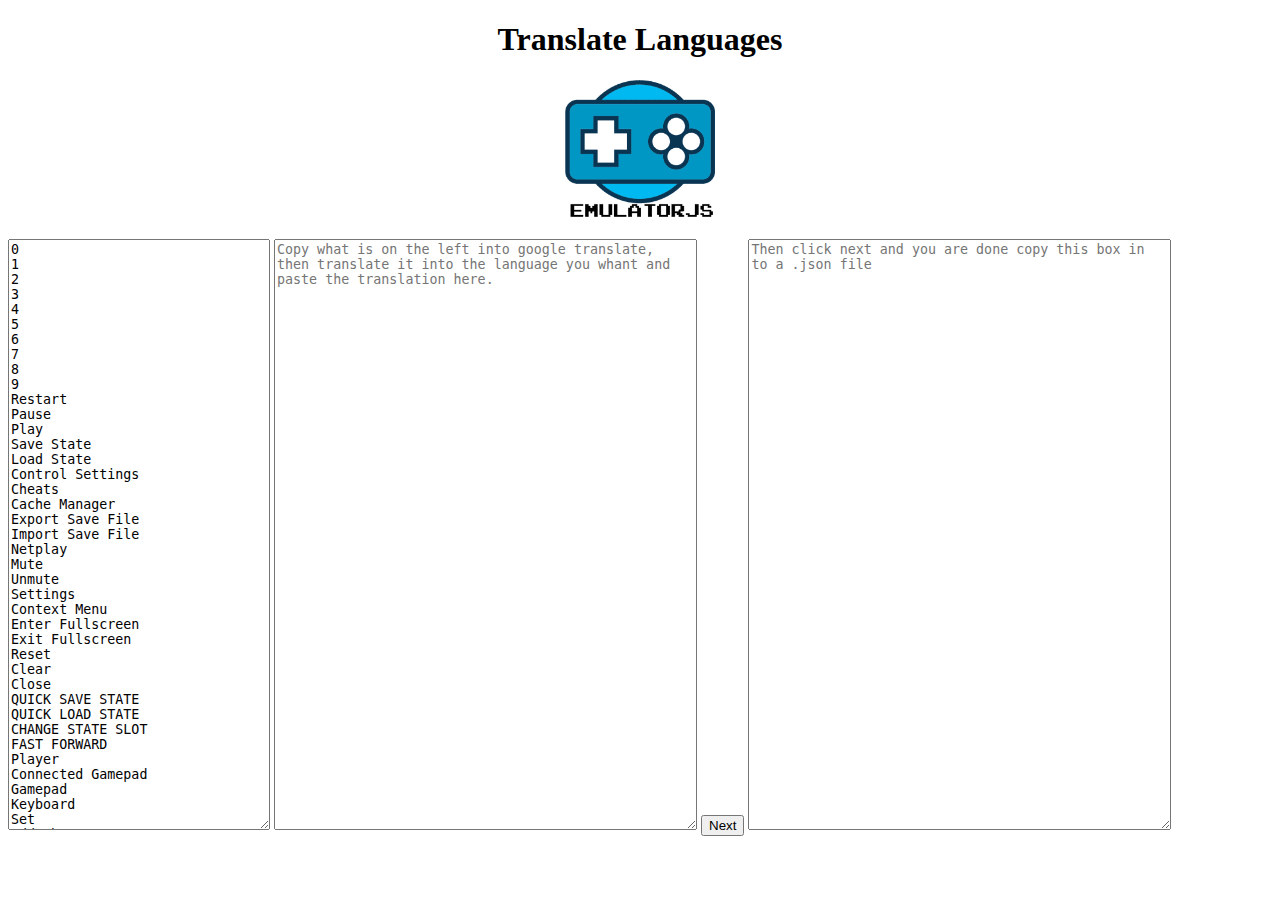
<file: data/localization/Translate.html>
<!DOCTYPE html>
<html lang="en">
    <head>
        <meta charset="UTF-8">
        <title>EmulatorJS | Translate Languages</title>
        <link rel="icon" type="image/png" href="[data-uri]">
    </head>
    <body>
        <center>
            <h1>Translate Languages</h1>
            <img style="width: 150px;" src="[data-uri]">
        </center>
        <br>
        <textarea id="box1" rows="39.5" cols="30"></textarea>
        <textarea id="box2" placeholder="Copy what is on the left into google translate, then translate it into the language you whant and paste the translation here." rows="39.5" cols="50"></textarea>
        <button onclick="startc()">Next</button>
        <textarea id="box3" placeholder="Then click next and you are done copy this box in to a .json file" rows="39.5" cols="50"></textarea>
    </body>
    <script type="text/javascript">
        var data = {
            "0": "-0",
            "1": "-1",
            "2": "-2",
            "3": "-3",
            "4": "-4",
            "5": "-5",
            "6": "-6",
            "7": "-7",
            "8": "-8",
            "9": "-9",
            "Restart": "-Restart",
            "Pause": "-Pause",
            "Play": "-Play",
            "Save State": "-Save State",
            "Load State": "-Load State",
            "Control Settings": "-Control Settings",
            "Cheats": "-Cheats",
            "Cache Manager": "-Cache Manager",
            "Export Save File": "-Export Save File",
            "Import Save File": "-Import Save File",
            "Netplay": "-Netplay",
            "Mute": "-Mute",
            "Unmute": "-Unmute",
            "Settings": "-Settings",
            "Context Menu": "-Context Menu",
            "Enter Fullscreen": "-Enter Fullscreen",
            "Exit Fullscreen": "-Exit Fullscreen",
            "Reset": "-Reset",
            "Clear": "-Clear",
            "Close": "-Close",
            "QUICK SAVE STATE": "-QUICK SAVE STATE",
            "QUICK LOAD STATE": "-QUICK LOAD STATE",
            "CHANGE STATE SLOT": "-CHANGE STATE SLOT",
            "FAST FORWARD": "-FAST FORWARD",
            "Player": "-Player",
            "Connected Gamepad": "-Connected Gamepad",
            "Gamepad": "-Gamepad",
            "Keyboard": "-Keyboard",
            "Set": "-Set",
            "Add Cheat": "-Add Cheat",
            "Create a Room": "-Create a Room",
            "Rooms": "-Rooms",
            "Start Game": "-Start Game",
            "Loading...": "-Loading...",
            "Download Game Core": "-Download Game Core",
            "Decompress Game Core": "-Decompress Game Core",
            "Download Game Data": "-Download Game Data",
            "Decompress Game Data": "-Decompress Game Data",
            "Shaders": "-Shaders",
            "Disabled": "-Disabled",
            "2xScaleHQ": "-2xScaleHQ",
            "4xScaleHQ": "-4xScaleHQ",
            "CRT easymode": "-CRT easymode",
            "CRT aperture": "-CRT aperture",
            "CRT geom": "-CRT geom",
            "CRT mattias": "-CRT mattias",
            "FPS": "-FPS",
            "show": "-show",
            "hide": "-hide",
            "Fast Forward Ratio": "-Fast Forward Ratio",
            "Fast Forward": "-Fast Forward",
            "Enabled": "-Enabled",
            "Save State Slot": "-Save State Slot",
            "Save State Location": "-Save State Location",
            "Download": "-Download",
            "Keep in Browser": "-Keep in Browser",
            "Auto": "-Auto",
            "NTSC": "-NTSC",
            "PAL": "-PAL",
            "Dendy": "-Dendy",
            "8:7 PAR": "-8:7 PAR",
            "4:3": "-4:3",
            "Low": "-Low",
            "High": "-High",
            "Very High": "-Very High",
            "None": "-None",
            "Player 1": "-Player 1",
            "Player 2": "-Player 2",
            "Both": "-Both",
            "SAVED STATE TO SLOT": "-SAVED STATE TO SLOT",
            "LOADED STATE FROM SLOT": "-LOADED STATE FROM SLOT",
            "SET SAVE STATE SLOT TO": "-SET SAVE STATE SLOT TO",
            "Network Error": "-Network Error",
            "Submit": "-Submit",
            "Description": "-Description",
            "Code": "-Code",
            "Add Cheat Code": "-Add Cheat Code",
            "Leave Room": "-Leave Room",
            "Password": "-Password",
            "Password (optional)": "-Password (optional)",
            "Max Players": "-Max Players",
            "Room Name": "-Room Name",
            "Join": "-Join",
            "Player Name": "-Player Name",
            "Set Player Name": "-Set Player Name",
            "Left Handed Mode": "-Left Handed Mode",
            "Virtual Gamepad": "-Virtual Gamepad",
            "Disk": "-Disk",
            "Press Keyboard": "-Press Keyboard",
            "INSERT COIN": "-INSERT COIN",
            "Remove": "-Remove",
            "SAVE LOADED FROM BROWSER": "-SAVE LOADED FROM BROWSER",
            "SAVE SAVED TO BROWSER": "-SAVE SAVED TO BROWSER",
            "Join the discord": "-Join the discord",
            "View on GitHub": "-View on GitHub",
            "Failed to start game": "-Failed to start game",
            "Download Game BIOS": "-Download Game BIOS",
            "Decompress Game BIOS": "-Decompress Game BIOS",
            "Download Game Parent": "-Download Game Parent",
            "Decompress Game Parent": "-Decompress Game Parent",
            "Download Game Patch": "-Download Game Patch",
            "Decompress Game Patch": "-Decompress Game Patch",
            "Download Game State": "-Download Game State",
            "Check console": "-Check console",
            "Error for site owner": "-Error for site owner",
            "EmulatorJS": "-EmulatorJS",
            "Clear All": "-Clear All",
            "Take Screenshot": "-Take Screenshot",
            "Quick Save": "-Quick Save",
            "Quick Load": "-Quick Load",
            "REWIND": "-REWIND",
            "Rewind Enabled (requires restart)": "-Rewind Enabled (requires restart)",
            "Rewind Granularity": "-Rewind Granularity",
            "Slow Motion Ratio": "-Slow Motion Ratio",
            "Slow Motion": "-Slow Motion",
            "Home": "-Home",
            "EmulatorJS License": "-EmulatorJS License",
            "RetroArch License": "-RetroArch License",
            "SLOW MOTION": "-SLOW MOTION",
            "A": "-A",
            "B": "-B",
            "SELECT": "-SELECT",
            "START": "-START",
            "UP": "-UP",
            "DOWN": "-DOWN",
            "LEFT": "-LEFT",
            "RIGHT": "-RIGHT",
            "X": "-X",
            "Y": "-Y",
            "L": "-L",
            "R": "-R",
            "Z": "-Z",
            "STICK UP": "-STICK UP",
            "STICK DOWN": "-STICK DOWN",
            "STICK LEFT": "-STICK LEFT",
            "STICK RIGHT": "-STICK RIGHT",
            "C-PAD UP": "-C-PAD UP",
            "C-PAD DOWN": "-C-PAD DOWN",
            "C-PAD LEFT": "-C-PAD LEFT",
            "C-PAD RIGHT": "-C-PAD RIGHT",
            "MICROPHONE": "-MICROPHONE",
            "BUTTON 1 / START": "-BUTTON 1 / START",
            "BUTTON 2": "-BUTTON 2",
            "BUTTON": "-BUTTON",
            "LEFT D-PAD UP": "-LEFT D-PAD UP",
            "LEFT D-PAD DOWN": "-LEFT D-PAD DOWN",
            "LEFT D-PAD LEFT": "-LEFT D-PAD LEFT",
            "LEFT D-PAD RIGHT": "-LEFT D-PAD RIGHT",
            "RIGHT D-PAD UP": "-RIGHT D-PAD UP",
            "RIGHT D-PAD DOWN": "-RIGHT D-PAD DOWN",
            "RIGHT D-PAD LEFT": "-RIGHT D-PAD LEFT",
            "RIGHT D-PAD RIGHT": "-RIGHT D-PAD RIGHT",
            "C": "-C",
            "MODE": "-MODE",
            "FIRE": "-FIRE",
            "RESET": "-RESET",
            "LEFT DIFFICULTY A": "-LEFT DIFFICULTY A",
            "LEFT DIFFICULTY B": "-LEFT DIFFICULTY B",
            "RIGHT DIFFICULTY A": "-RIGHT DIFFICULTY A",
            "RIGHT DIFFICULTY B": "-RIGHT DIFFICULTY B",
            "COLOR": "-COLOR",
            "B/W": "-B/W",
            "PAUSE": "-PAUSE",
            "OPTION": "-OPTION",
            "OPTION 1": "-OPTION 1",
            "OPTION 2": "-OPTION 2",
            "L2": "-L2",
            "R2": "-R2",
            "L3": "-L3",
            "R3": "-R3",
            "L STICK UP": "-L STICK UP",
            "L STICK DOWN": "-L STICK DOWN",
            "L STICK LEFT": "-L STICK LEFT",
            "L STICK RIGHT": "-L STICK RIGHT",
            "R STICK UP": "-R STICK UP",
            "R STICK DOWN": "-R STICK DOWN",
            "R STICK LEFT": "-R STICK LEFT",
            "R STICK RIGHT": "-R STICK RIGHT",
            "Start": "-Start",
            "Select": "-Select",
            "Fast": "-Fast",
            "Slow": "-Slow",
            "a": "-a",
            "b": "-b",
            "c": "-c",
            "d": "-d",
            "e": "-e",
            "f": "-f",
            "g": "-g",
            "h": "-h",
            "i": "-i",
            "j": "-j",
            "k": "-k",
            "l": "-l",
            "m": "-m",
            "n": "-n",
            "o": "-o",
            "p": "-p",
            "q": "-q",
            "r": "-r",
            "s": "-s",
            "t": "-t",
            "u": "-u",
            "v": "-v",
            "w": "-w",
            "x": "-x",
            "y": "-y",
            "z": "-z",
            "enter": "-enter",
            "escape": "-escape",
            "space": "-space",
            "tab": "-tab",
            "backspace": "-backspace",
            "delete": "-delete",
            "arrowup": "-arrowup",
            "arrowdown": "-arrowdown",
            "arrowleft": "-arrowleft",
            "arrowright": "-arrowright",
            "f1": "-f1",
            "f2": "-f2",
            "f3": "-f3",
            "f4": "-f4",
            "f5": "-f5",
            "f6": "-f6",
            "f7": "-f7",
            "f8": "-f8",
            "f9": "-f9",
            "f10": "-f10",
            "f11": "-f11",
            "f12": "-f12",
            "shift": "-shift",
            "control": "-control",
            "alt": "-alt",
            "meta": "-meta",
            "capslock": "-capslock",
            "insert": "-insert",
            "home": "-home",
            "end": "-end",
            "pageup": "-pageup",
            "pagedown": "-pagedown",
            "!": "-!",
            "@": "-@",
            "#": "-#",
            "$": "-$",
            "%": "-%",
            "^": "-^",
            "&": "-&",
            "*": "-*",
            "(": "-(",
            ")": "-)",
            "-": "--",
            "_": "-_",
            "+": "-+",
            "=": "-=",
            "[": "-[",
            "]": "-]",
            "{": "-{",
            "}": "-}",
            ";": "-;",
            ":": "-:",
            "'": "-'",
            "\"": "-\"",
            ",": "-,",
            ".": "-.",
            "<": "-<",
            ">": "->",
            "/": "-/",
            "?": "-?",
            "LEFT_STICK_X": "-LEFT_STICK_X",
            "LEFT_STICK_Y": "-LEFT_STICK_Y",
            "RIGHT_STICK_X": "-RIGHT_STICK_X",
            "RIGHT_STICK_Y": "-RIGHT_STICK_Y",
            "LEFT_TRIGGER": "-LEFT_TRIGGER",
            "RIGHT_TRIGGER": "-RIGHT_TRIGGER",
            "A_BUTTON": "-A_BUTTON",
            "B_BUTTON": "-B_BUTTON",
            "X_BUTTON": "-X_BUTTON",
            "Y_BUTTON": "-Y_BUTTON",
            "START_BUTTON": "-START_BUTTON",
            "SELECT_BUTTON": "-SELECT_BUTTON",
            "L1_BUTTON": "-L1_BUTTON",
            "R1_BUTTON": "-R1_BUTTON",
            "L2_BUTTON": "-L2_BUTTON",
            "R2_BUTTON": "-R2_BUTTON",
            "LEFT_THUMB_BUTTON": "-LEFT_THUMB_BUTTON",
            "RIGHT_THUMB_BUTTON": "-RIGHT_THUMB_BUTTON",
            "DPAD_UP": "-DPAD_UP",
            "DPAD_DOWN": "-DPAD_DOWN",
            "DPAD_LEFT": "-DPAD_LEFT",
            "DPAD_RIGHT": "-DPAD_RIGHT"
        }

        let data1 = '';
        for (let i = 0; i < Object.keys(data).length; i++) {
            data1 = data1+Object.keys(data)[i]+'\n';
        }
        data1 = data1.slice(0, -1);
        document.getElementById('box1').value = data1;
        function startc(){
            var data2 = document.getElementById('box1').value;
            var data3 = document.getElementById('box2').value;
            var data4 = data2.split('\n').map(function(line){ return line.split(/\n/g);});
            var data5 = data3.split('\n').map(function(line){ return line.split(/\n/g);});
            var data6 = new Map();
            for (var i = 0; i < data4.length; i++) {
                data6.set(data4[i], data5[i]);
            }
            var data7 = {};
            data6.forEach(function(value, key) {
                data7[key] = value[0];
            });
            data7 = JSON.stringify(data7,null,4);
            document.getElementById('box3').value = data7;
            navigator.clipboard.writeText(document.getElementById('box3').value);
            console.log(data7);
        }
    </script>
</html>
</file>
